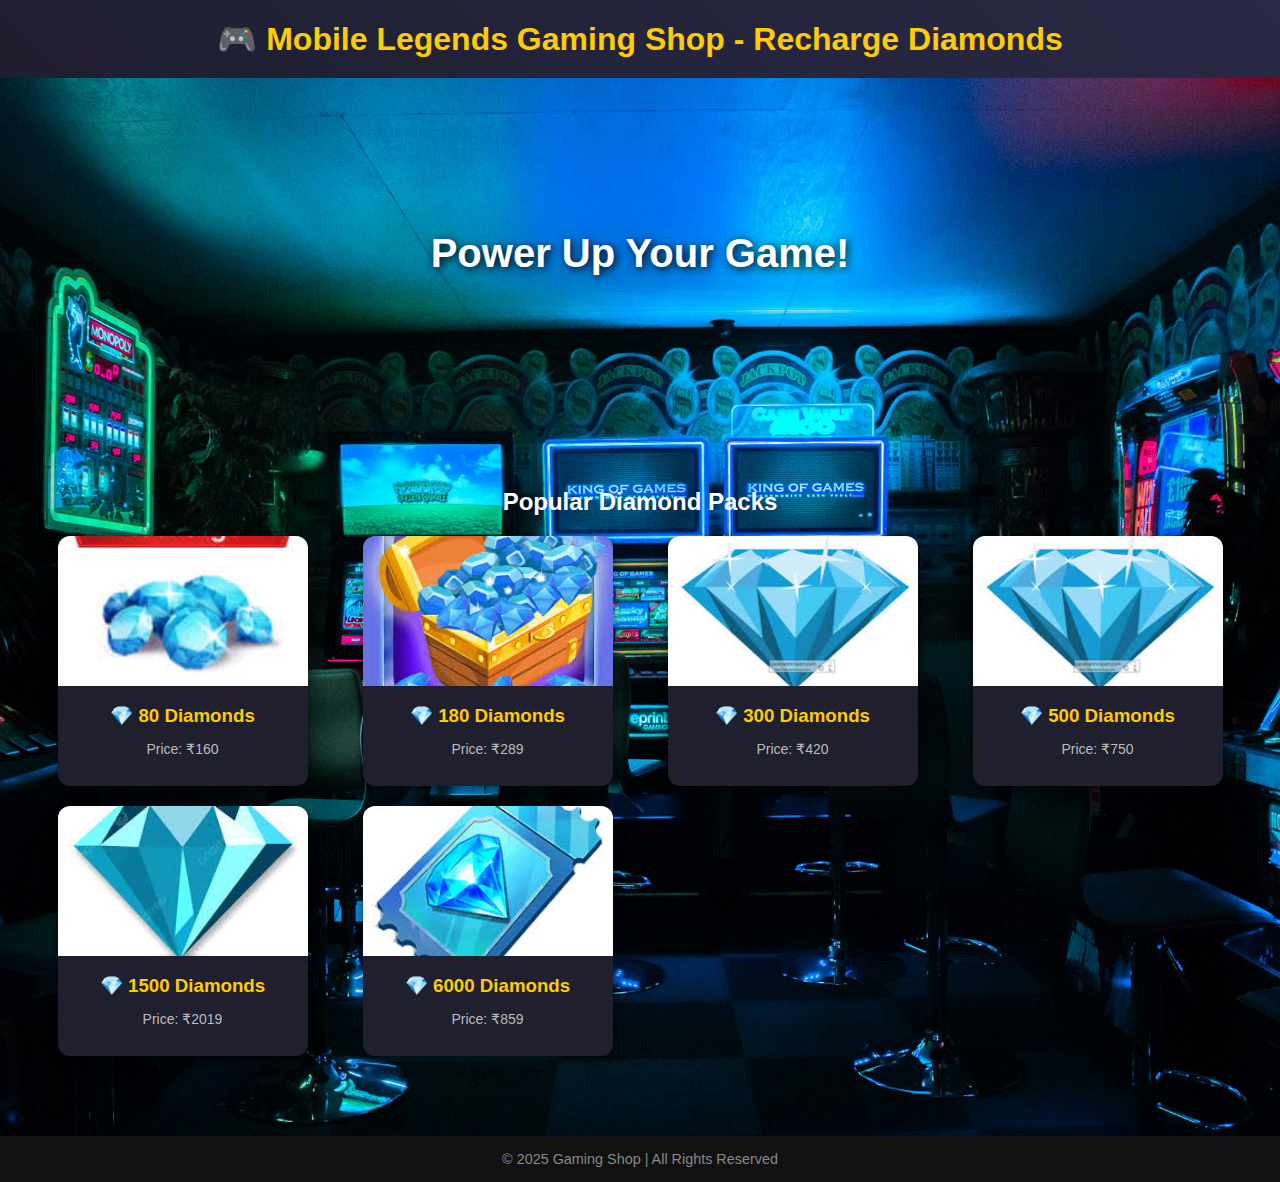
<file: index.html>
<!DOCTYPE html>
<html lang="en">
<head>
  <meta charset="UTF-8">
  <meta name="viewport" content="width=device-width, initial-scale=1.0">
  <title>Mobile legends Gaming Shop - Diamond Recharge</title>
  <style>
    body {
      margin: 0;
      font-family: Arial, sans-serif;
      background: url("images/background.jpg") no-repeat center center; 
      background-size: cover;
      color: #fff;
      text-align: center;
    }
    header {
      background: linear-gradient(45deg, #1e1e2f, #292946);
      padding: 20px;
      font-size: 2rem;
      font-weight: bold;
      color: #ffcc00;
    }
    .banner {
      background-image: url("https://images.unsplash.com/photo-1611606063069-16d3a7adbb91?auto=format&fit=crop&w=1350&q=80");
      background-size: cover;
      background-position: center;
      height: 350px;
      display: flex;
      align-items: center;
      justify-content: center;
      font-size: 2.5rem;
      font-weight: bold;
      color: white;
      text-shadow: 2px 2px 10px black;
    }
    .content {
      padding: 40px;
    }
    .cards {
      display: grid;
      grid-template-columns: repeat(auto-fit, minmax(250px, 1fr));
      gap: 20px;
      justify-items: center;
    }
    .card {
      display: inline-block;
      width: 250px;
      background: #1f1f2e;
      border-radius: 12px;
      overflow: hidden;
      box-shadow: 0px 4px 12px rgba(0,0,0,0.5);
      transition: transform 0.3s;
    }
    .card:hover {
      transform: scale(1.05);
    }
    .card img {
      width: 100%;
      height: 150px;
      object-fit: cover;
    }
    .card h3 {
      margin: 15px 0 5px;
      color: #ffcc00;
    }
    .card p {
      font-size: 14px;
      padding: 0 10px 15px;
      color: #bbb;
    }
    footer {
      background: #111;
      padding: 15px;
      margin-top: 40px;
      font-size: 0.9rem;
      color: #888;
    }
    /* 📱 Mobile adjustments */
    @media (max-width: 600px) {
      header {
        font-size: 1.5rem; /* smaller header text */
        padding: 15px;
      }
      .banner {
        font-size: 1.8rem; /* reduce banner text */
        height: 250px; /* shorter banner */
      }
      .card {
        width: 90%;  /* cards take almost full width */
        margin: 15px auto; /* center cards on small screens */
      }
      .card h3 {
        font-size: 1.2rem;
      }
      .card p {
        font-size: 0.9rem;
      }
    }
  </style>
</head>
<body>

  <header>🎮 Mobile Legends Gaming Shop - Recharge Diamonds</header>

  <div class="banner">
    Power Up Your Game!
  </div>

  <div class="content">
    <h2>Popular Diamond Packs</h2>

    <!-- ✅ wrapped cards inside a grid -->
    <div class="cards">

      <div class="card">
        <img src="images/diamond3.jpg" alt="Diamonds Pack">
        <h3>💎 80 Diamonds</h3>
        <p>Price: ₹160</p>
      </div>

      <div class="card">
        <img src="images/Diamond2.jpg" alt="Diamonds Pack">
        <h3>💎 180 Diamonds</h3>
        <p>Price: ₹289</p>
      </div>

      <div class="card">
        <img src="images/download4.jpg" alt="Mega Pack">
        <h3>💎 300 Diamonds</h3>
        <p>Price: ₹420</p>
      </div>

      <div class="card">
        <img src="images/download4.jpg" alt="Mega Pack">
        <h3>💎 500 Diamonds</h3>
        <p>Price: ₹750</p>
      </div>

      <div class="card">
        <img src="images/download5.jpg" alt="Mega Pack">
        <h3>💎 1500 Diamonds</h3>
        <p>Price: ₹2019</p>
      </div>

      <div class="card">
        <img src="images/dowload6.jpg" alt="Mega Pack">
        <h3>💎 6000 Diamonds</h3>
        <p>Price: ₹859</p>
      </div>

    </div> <!-- ✅ end .cards -->
  </div> <!-- ✅ end .content -->
  
  <footer>
    © 2025 Gaming Shop | All Rights Reserved
  </footer>

</body>
</html>
</file>
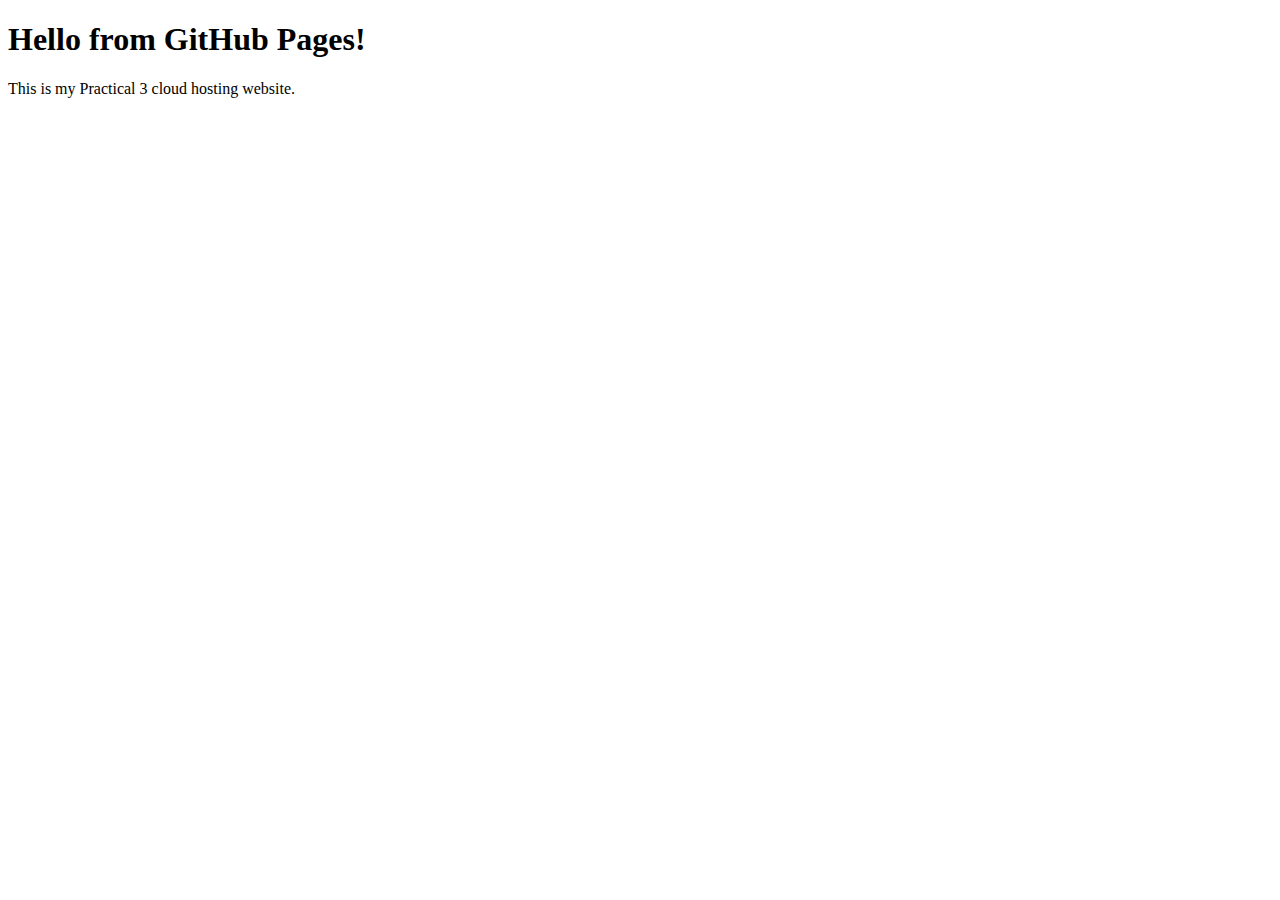
<file: static.html>
<!DOCTYPE html>
<html lang="en">
<head>
  <meta charset="UTF-8">
  <title>My Practical 3 Website</title>
</head>
<body>
  <h1>Hello from GitHub Pages!</h1>
  <p>This is my Practical 3 cloud hosting website.</p>
</body>
</html>
</file>
